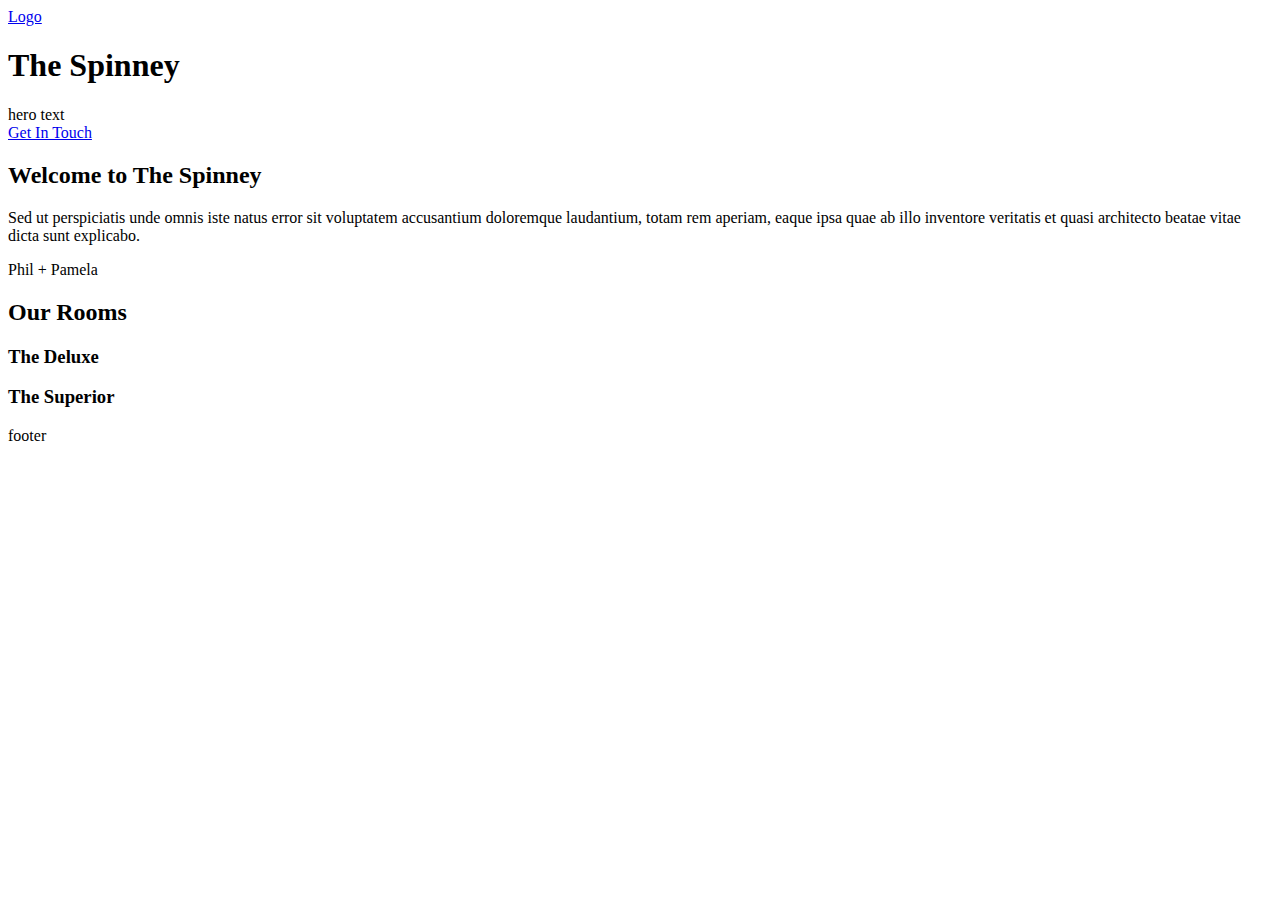
<file: public/index.html>
<!DOCTYPE html>
<html><head>
	<meta name="generator" content="Hugo 0.73.0" />
	<meta charset="utf-8">
	<meta name="viewport" content="width=device-width, initial-scale=1, viewport-fit=cover">

	<title>The Spinney</title>
	<meta name="description" content=" ">

	<link rel="canonical" href="https://thespinney.com/" />

	<link rel="stylesheet" href="https://use.fontawesome.com/releases/v5.7.2/css/all.css" integrity="sha384-fnmOCqbTlWIlj8LyTjo7mOUStjsKC4pOpQbqyi7RrhN7udi9RwhKkMHpvLbHG9Sr" crossorigin="anonymous">

	<link href="https://fonts.googleapis.com/css?family=Julius+Sans+One|Monda" rel="stylesheet">

	<script src="https://ajax.googleapis.com/ajax/libs/jquery/3.3.1/jquery.min.js"></script>

	<META NAME="robots" CONTENT="noindex,follow">


	

	<link rel="stylesheet" href="https://thespinney.com/sass/main.min.b42dc3998f8b037ff174dbec0c47fa8c6e3fe50bae8e73076a376e565e420ec5.css" />


	
	<script src="https://thespinney.com/js/site-js.e3b0c44298fc1c149afbf4c8996fb92427ae41e4649b934ca495991b7852b855.js"></script>

	<meta property="og:title" content="The Spinney" />
<meta property="og:description" content="" />
<meta property="og:type" content="website" />
<meta property="og:url" content="https://thespinney.com/" />


	<meta name="twitter:card" content="summary"/>
<meta name="twitter:title" content="The Spinney"/>
<meta name="twitter:description" content=""/>




	
	    
	

	

</head><body>	<header id="masthead">
		<div class="container">
			<div id="siteLogo" class="col-sm-3 col-md-3">
				<a href="/">
					Logo
				</a>
			</div>

			<div class="col-sm-9 col-md-9">
				<nav>
					<ul>
					    
					</ul>
				</nav>

			</div>
		<div>
	</header><main id="content">
<div class="container">
	<section class="col-md-12">
		<div class="home-hero tac">
			<div class="home-hero__content">
				<h1>The Spinney</h1>
				<div class="marb_d">
					hero text
				</div>	
				<a href="#" class="primary-cta">Get In Touch</a>
			</div>
		<div class="home-hero__image-wrap">
		</div>
		</div>
	</section>

	<section class="col-md-12">
		<div class="home-intro standard-width--reading">
			<h2 class="tac">Welcome to The Spinney</h2>
			<p>Sed ut perspiciatis unde omnis iste natus error sit voluptatem accusantium doloremque laudantium, totam rem aperiam, eaque ipsa quae ab illo inventore veritatis et quasi architecto beatae vitae dicta sunt explicabo.</p>
			<div>Phil + Pamela</div>
		</div>
	</section>

	<section class="col-md-12">
		<div class="home-roooms">
			<h2 class="tac">Our Rooms</h2>

			<div class="home-room">
				<h3>The Deluxe</h3>
			</div>

			<div class="home-room">
				<h3>The Superior</h3>
			</div>
		</div>
	</section>
</div>

        </main><footer class="container">
	footer
</footer></body>
</html>
</file>
